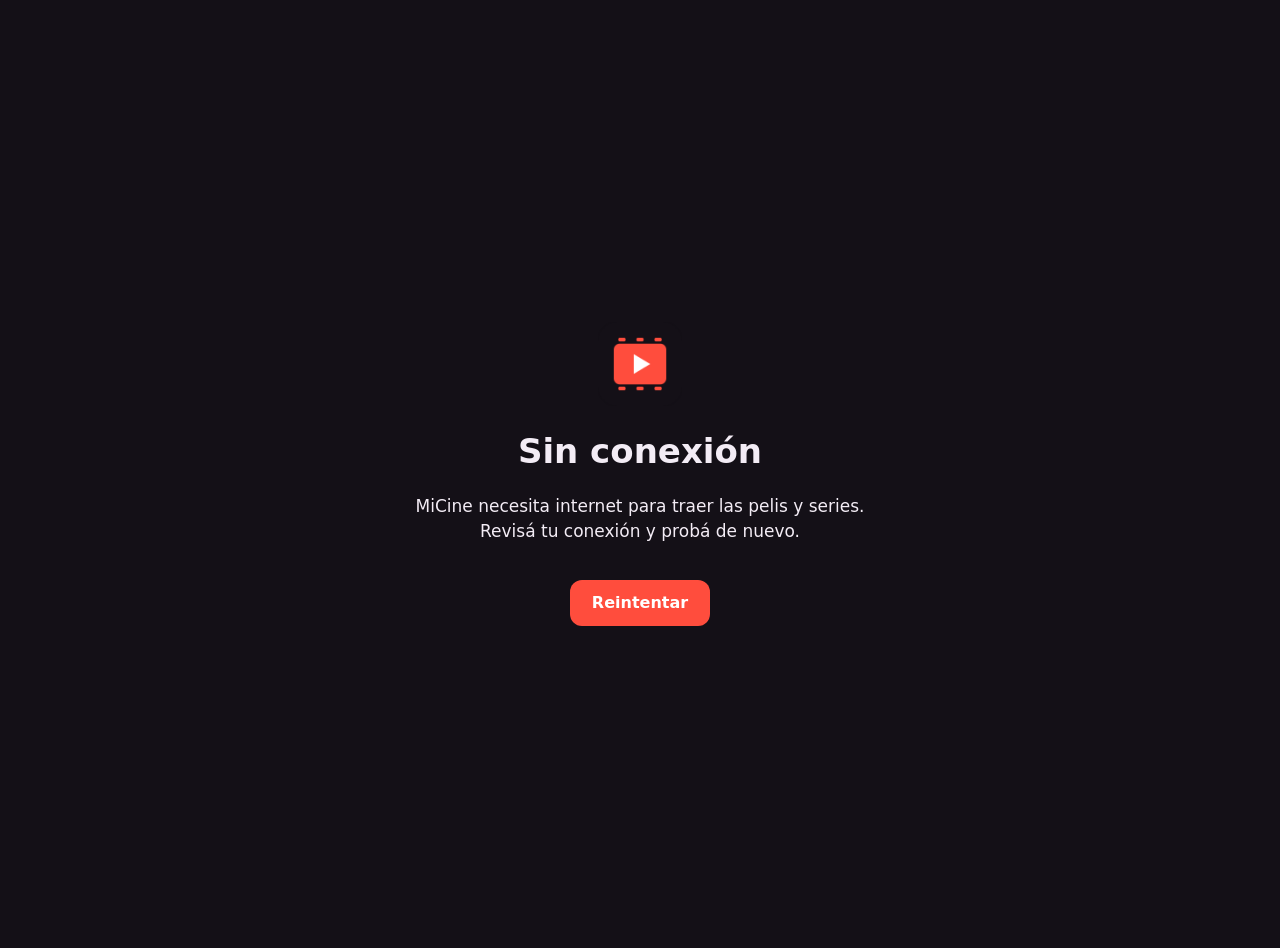
<file: offline.html>
<!DOCTYPE html>
<html lang="es"><head><meta charset="utf-8"><meta name="viewport" content="width=device-width,initial-scale=1"><title>MiCine — sin conexión</title>
<style>body{margin:0;min-height:100vh;display:grid;place-items:center;background:#141017;color:#f3ecf5;font:17px/1.5 system-ui,sans-serif;text-align:center;padding:24px}
h1{font-size:34px;margin:12px 0 6px}button{margin-top:18px;border:0;border-radius:12px;background:#ff4d3d;color:#fff;font:700 16px system-ui;padding:12px 22px;min-height:46px}</style></head>
<body><main><img src="icon-192.png" width="84" height="84" alt=""><h1>Sin conexión</h1><p>MiCine necesita internet para traer las pelis y series.<br>Revisá tu conexión y probá de nuevo.</p><button onclick="location.reload()">Reintentar</button></main></body></html>
</file>
